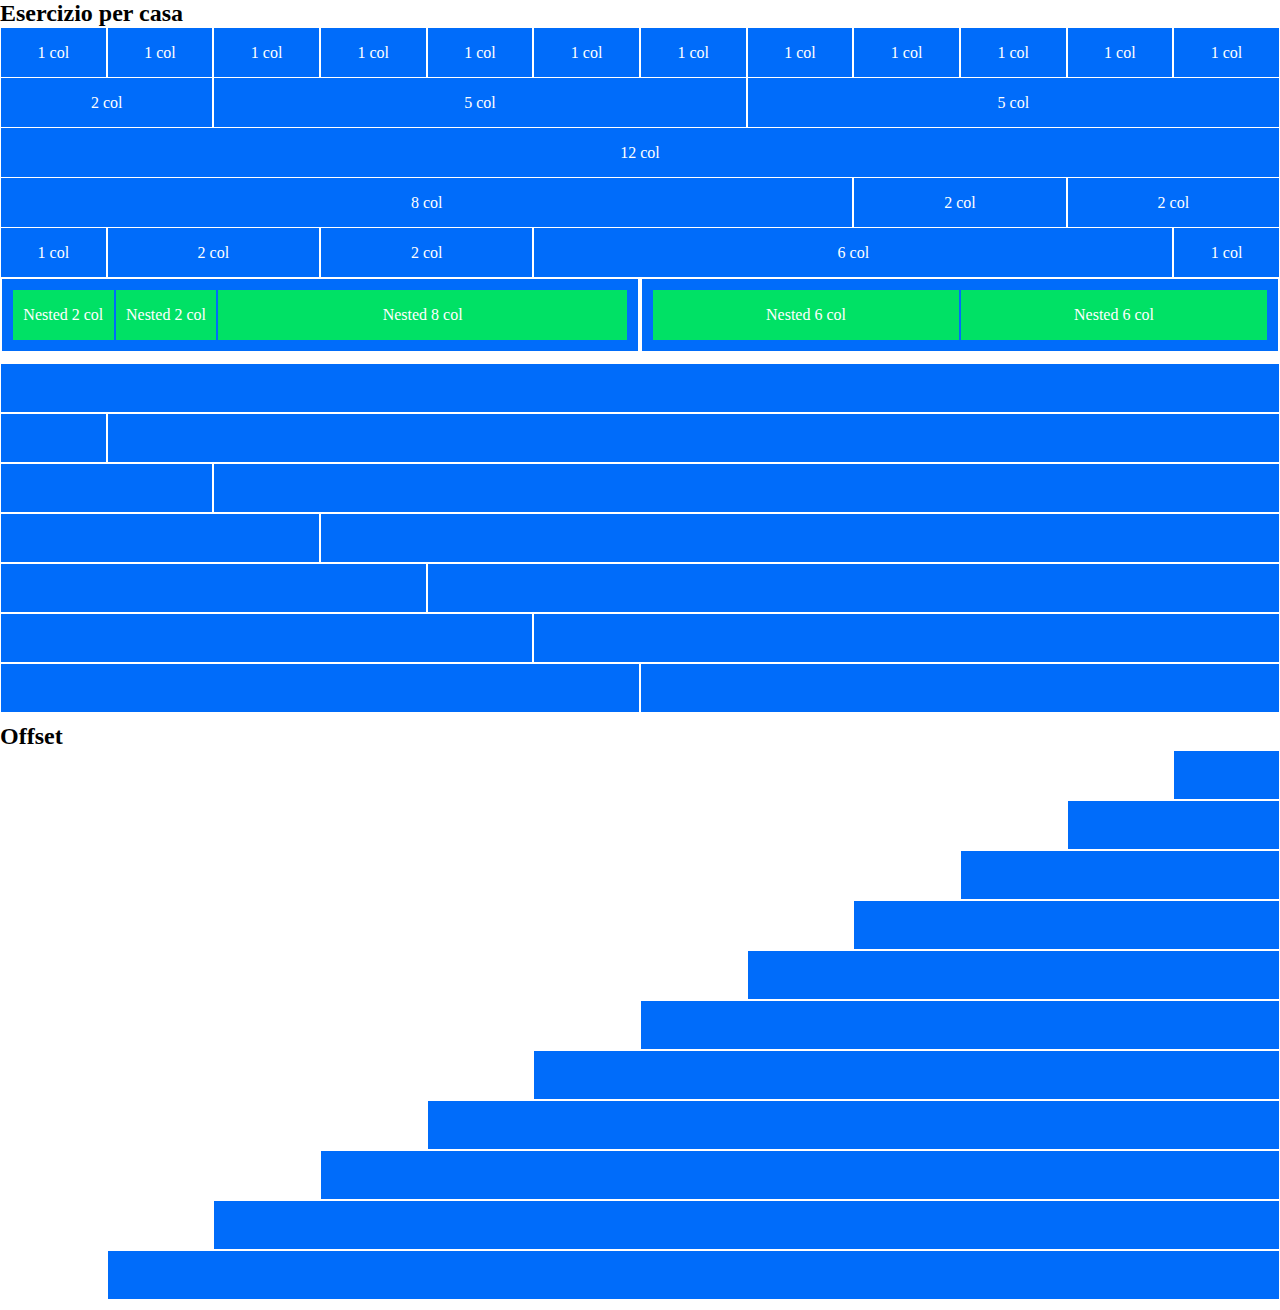
<file: index.html>
<!DOCTYPE html>
<html lang="en">
<head>
    <meta charset="UTF-8">
    <meta http-equiv="X-UA-Compatible" content="IE=edge">
    <meta name="viewport" content="width=device-width, initial-scale=1.0">
    <title>12 Bol</title>
    <link rel="stylesheet" href="./css/12-Bol.css">
    <link rel="stylesheet" href="./css/style.css">
</head>
<body>
    <h2>Esercizio per casa</h2>
    <div class="container">
        <section class="row col-blu height-50">
            <div class="col-1">1 col</div>
            <div class="col-1">1 col</div>
            <div class="col-1">1 col</div>
            <div class="col-1">1 col</div>
            <div class="col-1">1 col</div>
            <div class="col-1">1 col</div>
            <div class="col-1">1 col</div>
            <div class="col-1">1 col</div>
            <div class="col-1">1 col</div>
            <div class="col-1">1 col</div>
            <div class="col-1">1 col</div>
            <div class="col-1">1 col</div>
        </section>
        <section class="row col-blu height-50">
            <div class="col-2">2 col</div>
            <div class="col-5">5 col</div>
            <div class="col-5">5 col</div>
        </section>
        <section class="row col-blu height-50">
            <div class="col-12">12 col</div>
        </section>
        <section class="row col-blu height-50">
            <div class="col-8">8 col</div>
            <div class="col-2">2 col</div>
            <div class="col-2">2 col</div>
        </section>
        <section class="row col-blu height-50">
            <div class="col-1">1 col</div>
            <div class="col-2">2 col</div>
            <div class="col-2">2 col</div>
            <div class="col-6">6 col</div>
            <div class="col-1">1 col</div>
        </section>
        <section class="row col-blu">
            <div class="col-6"> 
                <div class="row pd-10px col-green">
                    <div class="col-2">Nested 2 col</div>
                    <div class="col-2">Nested 2 col</div>
                    <div class="col-8">Nested 8 col</div>
                </div>
            </div>
            <div class="col-6">
                <div class="row pd-10px col-green">
                    <div class="col-6">Nested 6 col</div>
                    <div class="col-6">Nested 6 col</div>
                </div>
            </div>
        </section>
    </div>
    <div class="container">
        <section class="row col-blu height-50">
            <div class="col-12"></div>
        </section>
        <section class="row col-blu height-50">
            <div class="col-1"></div>
            <div class="col-11"></div>
        </section>
        <section class="row col-blu height-50">
            <div class="col-2"></div>
            <div class="col-10"></div>
        </section>
        <section class="row col-blu height-50">
            <div class="col-3"></div>
            <div class="col-9"></div>
        </section>
        <section class="row col-blu height-50">
            <div class="col-4"></div>
            <div class="col-8"></div>
        </section>
        <section class="row col-blu height-50">
            <div class="col-5"></div>
            <div class="col-7"></div>
        </section>
        <section class="row col-blu height-50">
            <div class="col-6"></div>
            <div class="col-6"></div>
        </section>
    </div>
    <h2>Offset</h2>
    <div class="container">
        <section class="row col-blu height-50">
            <div class="col-1 col-offset-11"></div>
        </section>
        <section class="row col-blu height-50">
            <div class="col-2 col-offset-10"></div>
        </section>
        <section class="row col-blu height-50">
            <div class="col-3 col-offset-9"></div>
        </section>
        <section class="row col-blu height-50">
            <div class="col-4 col-offset-8"></div>
        </section>
        <section class="row col-blu height-50">
            <div class="col-5 col-offset-7"></div>
        </section>
        <section class="row col-blu height-50">
            <div class="col-6 col-offset-6"></div>
        </section>
        <section class="row col-blu height-50">
            <div class="col-7 col-offset-5"></div>
        </section>
        <section class="row col-blu height-50">
            <div class="col-8 col-offset-4"></div>
        </section>
        <section class="row col-blu height-50">
            <div class="col-9 col-offset-3"></div>
        </section>
        <section class="row col-blu height-50">
            <div class="col-10 col-offset-2"></div>
        </section>
        <section class="row col-blu height-50">
            <div class="col-11 col-offset-1"></div>
        </section>
    </div>
</body>
</html>
</file>
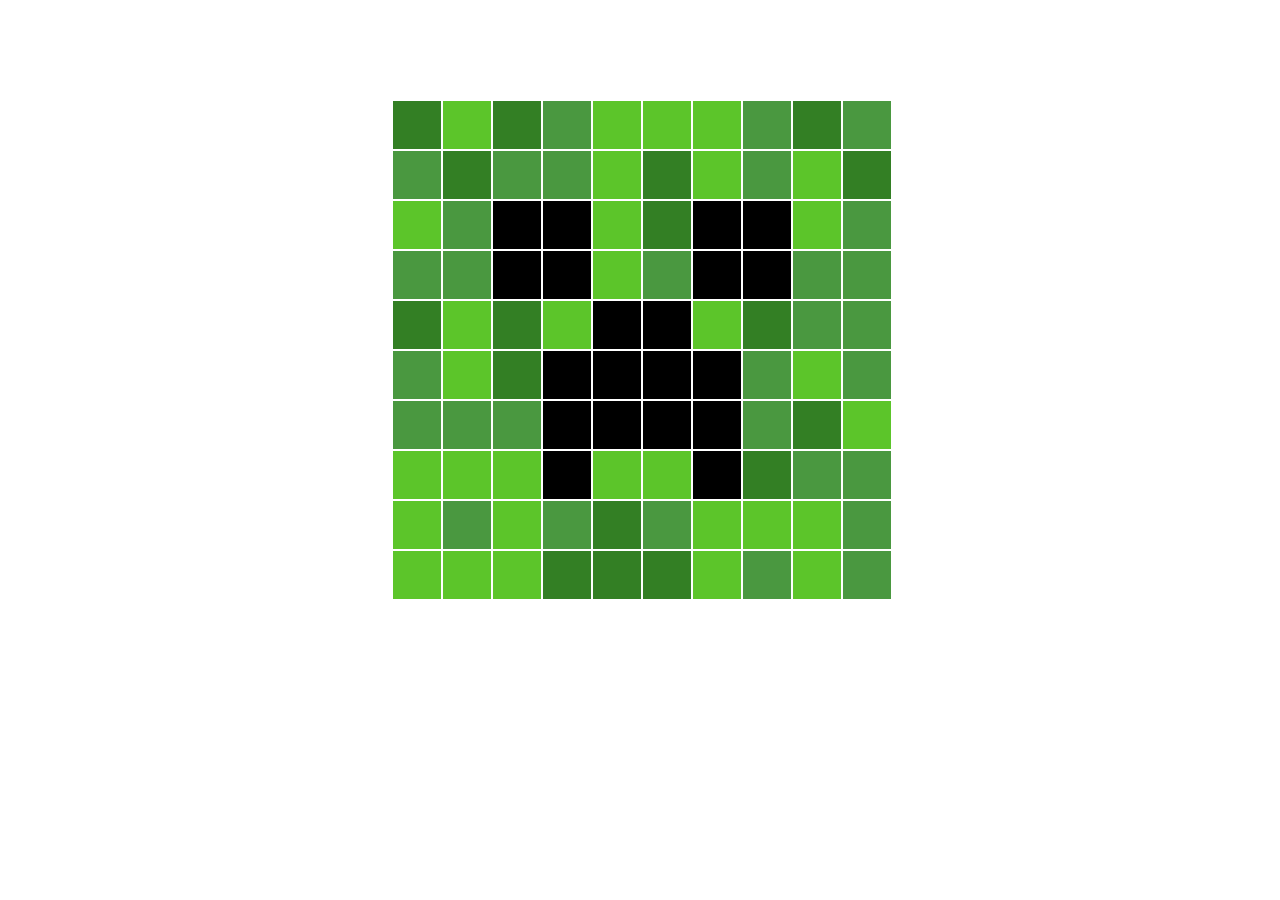
<file: bonus/index-bonus.html>
<!DOCTYPE html>
<html lang="en">
<head>
    <meta charset="UTF-8">
    <meta http-equiv="X-UA-Compatible" content="IE=edge">
    <meta name="viewport" content="width=device-width, initial-scale=1.0">
    <title>Bonus</title>
    <link rel="stylesheet" href="../css/12-Bol.css">
    <link rel="stylesheet" href="./style-bonus.css">
</head>
<body>
    <div class="container">
        <section class="row">
            <div class="col-offset-1 height"></div>
            <div class="col-1 height color-1"></div>
            <div class="col-1 height color-3"></div>
            <div class="col-1 height color-1"></div>
            <div class="col-1 height color-2"></div>
            <div class="col-1 height color-3"></div>
            <div class="col-1 height color-3"></div>
            <div class="col-1 height color-3"></div>
            <div class="col-1 height color-2"></div>
            <div class="col-1 height color-1"></div>
            <div class="col-1 height color-2"></div>
            <div class="col-offset-1 height"></div>
        </section>
        <section class="row">
            <div class="col-offset-1 height"></div>
            <div class="col-1 height color-2"></div>
            <div class="col-1 height color-1"></div>
            <div class="col-1 height color-2"></div>
            <div class="col-1 height color-2"></div>
            <div class="col-1 height color-3"></div>
            <div class="col-1 height color-1"></div>
            <div class="col-1 height color-3"></div>
            <div class="col-1 height color-2"></div>
            <div class="col-1 height color-3"></div>
            <div class="col-1 height color-1"></div>
            <div class="col-offset-1 height"></div>
        </section>
        <section class="row">
            <div class="col-offset-1 height"></div>
            <div class="col-1 height color-3"></div>
            <div class="col-1 height color-2"></div>
            <div class="col-1 height black"></div>
            <div class="col-1 height black"></div>
            <div class="col-1 height color-3"></div>
            <div class="col-1 height color-1"></div>
            <div class="col-1 height black"></div>
            <div class="col-1 height black"></div>
            <div class="col-1 height color-3"></div>
            <div class="col-1 height color-2"></div>
            <div class="col-offset-1 height"></div>
        </section>
        <section class="row">
            <div class="col-offset-1 height"></div>
            <div class="col-1 height color-2"></div>
            <div class="col-1 height color-2"></div>
            <div class="col-1 height black"></div>
            <div class="col-1 height black"></div>
            <div class="col-1 height color-3"></div>
            <div class="col-1 height color-2"></div>
            <div class="col-1 height black"></div>
            <div class="col-1 height black"></div>
            <div class="col-1 height color-2"></div>
            <div class="col-1 height color-2"></div>
            <div class="col-offset-1 height"></div>
        </section>
        <section class="row">
            <div class="col-offset-1 height"></div>
            <div class="col-1 height color-1"></div>
            <div class="col-1 height color-3"></div>
            <div class="col-1 height color-1"></div>
            <div class="col-1 height color-3"></div>
            <div class="col-1 height black"></div>
            <div class="col-1 height black"></div>
            <div class="col-1 height color-3"></div>
            <div class="col-1 height color-1"></div>
            <div class="col-1 height color-2"></div>
            <div class="col-1 height color-2"></div>
            <div class="col-offset-1 height"></div>
        </section>
        <section class="row">
            <div class="col-offset-1 height"></div>
            <div class="col-1 height color-2"></div>
            <div class="col-1 height color-3"></div>
            <div class="col-1 height color-1"></div>
            <div class="col-1 height black"></div>
            <div class="col-1 height black"></div>
            <div class="col-1 height black"></div>
            <div class="col-1 height black"></div>
            <div class="col-1 height color-2"></div>
            <div class="col-1 height color-3"></div>
            <div class="col-1 height color-2"></div>
            <div class="col-offset-1 height"></div>
        </section>
        <section class="row">
            <div class="col-offset-1 height"></div>
            <div class="col-1 height color-2"></div>
            <div class="col-1 height color-2"></div>
            <div class="col-1 height color-2"></div>
            <div class="col-1 height black"></div>
            <div class="col-1 height black"></div>
            <div class="col-1 height black"></div>
            <div class="col-1 height black"></div>
            <div class="col-1 height color-2"></div>
            <div class="col-1 height color-1"></div>
            <div class="col-1 height color-3"></div>
            <div class="col-offset-1 height"></div>
        </section>
        <section class="row">
            <div class="col-offset-1 height"></div>
            <div class="col-1 height color-3"></div>
            <div class="col-1 height color-3"></div>
            <div class="col-1 height color-3"></div>
            <div class="col-1 height black"></div>
            <div class="col-1 height color-3"></div>
            <div class="col-1 height color-3"></div>
            <div class="col-1 height black"></div>
            <div class="col-1 height color-1"></div>
            <div class="col-1 height color-2"></div>
            <div class="col-1 height color-2"></div>
            <div class="col-offset-1 height"></div>
        </section>
        <section class="row">
            <div class="col-offset-1 height"></div>
            <div class="col-1 height color-3"></div>
            <div class="col-1 height color-2"></div>
            <div class="col-1 height color-3"></div>
            <div class="col-1 height color-2"></div>
            <div class="col-1 height color-1"></div>
            <div class="col-1 height color-2"></div>
            <div class="col-1 height color-3"></div>
            <div class="col-1 height color-3"></div>
            <div class="col-1 height color-3"></div>
            <div class="col-1 height color-2"></div>
            <div class="col-offset-1 height"></div>
        </section>
        <section class="row">
            <div class="col-offset-1 height"></div>
            <div class="col-1 height color-3"></div>
            <div class="col-1 height color-3"></div>
            <div class="col-1 height color-3"></div>
            <div class="col-1 height color-1"></div>
            <div class="col-1 height color-1"></div>
            <div class="col-1 height color-1"></div>
            <div class="col-1 height color-3"></div>
            <div class="col-1 height color-2"></div>
            <div class="col-1 height color-3"></div>
            <div class="col-1 height color-2"></div>
            <div class="col-offset-1 height"></div>
        </section>
    </div>
   
</body>
</html>
</file>
<file: css/12-Bol.css>
/*General*/
*{
    margin: 0;
    padding: 0;
    box-sizing: border-box;
}

/*Righe*/
.row{
    display: flex;
    flex-direction: row;
    flex-wrap: wrap;
}

/*Colonne*/
[class*="col-"]{
    flex: 0 0 auto;
}

.col-1{
    width: calc((100% / 12) * 1);
}

.col-2{
    width: calc((100% / 12) * 2);
}

.col-3{
    width: calc((100% / 4));
}

.col-4{
    width: calc((100% / 12) * 4);
}

.col-5{
    flex-basis: calc((100% / 12) * 5);
    max-width: calc((100% / 12) * 5);
}

.col-6{
    width: 50%;
}

.col-7{
    width: calc((100% / 12) * 7);
}

.col-8{
    width: calc((100% / 12) * 8);
}

.col-9{
    width: calc((100% / 12) * 9);
}

.col-10{
    width: calc((100% / 12) * 10);
}

.col-11{
    width: calc((100% / 12) * 11);
}

.col-12{
    width: calc((100% / 12) * 12);
}


/*OFFSET*/
.col-offset-1{
    margin-left: calc((100 / 12) * 1);
}

.col-offset-1{
    margin-left: calc(100% / 12);
}

.col-offset-2{
    margin-left: calc((100% / 12) * 2);
}

.col-offset-3{
    margin-left: calc((100% / 12) * 3);
}

.col-offset-4{
    margin-left: calc((100% / 12) * 4);
}

.col-offset-5{
    margin-left: calc((100% / 12) * 5);
}

.col-offset-6{
    margin-left: calc((100% / 12) * 6);
}

.col-offset-7{
    margin-left: calc((100% / 12) * 7);
}

.col-offset-8{
    margin-left: calc((100% / 12) * 8);
}

.col-offset-9{
    margin-left: calc((100% / 12) * 9);
}

.col-offset-10{
    margin-left: calc((100% / 12) * 10);
}

.col-offset-11{
    margin-left: calc((100% / 12) * 11);
}

.col-offset-11{
    margin-left: calc((100% / 12) * 11);
}
</file>
<file: css/style.css>
.container{
    margin-bottom: 10px;
}

.col-blu [class*="col-"]{
    background-color: rgba(0, 108, 250, 1);
    border-style: solid;
    border-color: white;
    border-width: 1px;
    text-align: center;
    line-height: 50px;
    color: white;
}

.height-50{
    height: 50px;
}

.height-30{
    height: 30px;
}

.col-green [class*="col-"]{
    background-color: rgba(0, 225, 101, 1);
    border-style: solid;
    border-color: rgba(0, 108, 250, 1);
    border-width: 1px;
}

.pd-10px{
    padding: 10px ;
}
</file>
<file: bonus/style-bonus.css>
.container{
    width: 600px;
    height: 600px;
    margin: 100px auto 100px;
}

.height{
    height: 50px;
    border-color: white;
    border-width: 1px;
    border-style: solid;
}

body .row{
    flex-wrap: nowrap;
}

.black{
    background-color: #000;
}

.color-1{
    background-color: rgb(51,127,36);
}

.color-2{
    background-color: rgb(74,152,64);
}

.color-3{
    background-color: rgb(92,197,42);
}
</file>
